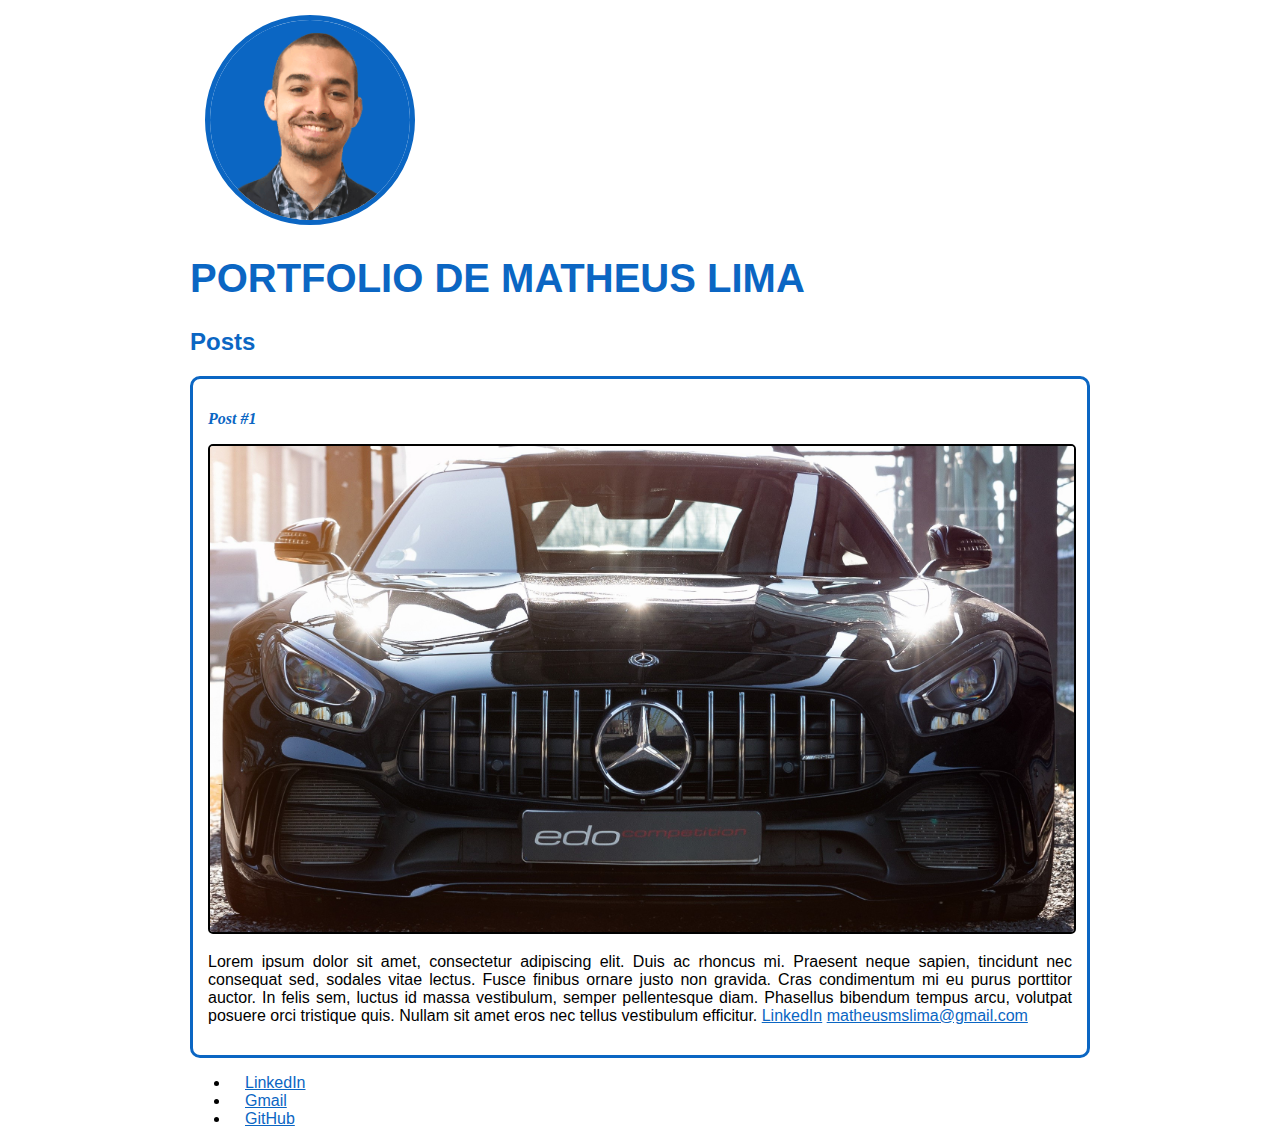
<file: aula-6-introducao-a-criacao-de-websites-HTML5-CSS3/index.html>
<!DOCTYPE html>
<html>

<head>
    <meta charset="utf-8">
    <title>Matheus Lima</title>
    <link rel="stylesheet" href="style.css">
</head>

<body>
    <header>
        <img class="profile_picture" src="profile_picture.png" width="200" height="200" alt="Imagem do rosto de Matheus Lima">
        <h1 id="title"> Portfolio de Matheus Lima</h1>
    </header>

    <section>
        <header>
            <h2 class="subtitle">Posts</h2>
        </header>

        <article class="post">
            <header>
                <h3 class="post_title">Post #1</h3>
                <img class="post_img" src="meu_carro_editado.jpg" width="400" alt="Imagem do meu carro.">
            </header>
            <p class="post_content">
                Lorem ipsum dolor sit amet, consectetur adipiscing elit. Duis ac rhoncus mi. Praesent neque sapien, tincidunt nec consequat sed, sodales vitae lectus. Fusce finibus ornare justo non gravida. Cras condimentum mi eu purus porttitor auctor. In felis sem,
                luctus id massa vestibulum, semper pellentesque diam. Phasellus bibendum tempus arcu, volutpat posuere orci tristique quis. Nullam sit amet eros nec tellus vestibulum efficitur.
                <a href="http://linkedin.com/in/matheusmslima" target="_blank">LinkedIn</a>
                <a href="mailto:matheusmslima@gmail.com" target="_blank">matheusmslima@gmail.com</a>
            </p>
        </article>

    </section>

    <ul class="contacts_list">
        <li>
            <a href="https://www.linkedin.com/in/matheusmslima" target="_blank">LinkedIn</a>
        </li>
        <li>
            <a href="mailto:matheusmslima@gmail.com" target="_blank">Gmail</a>
        </li>
        <li>
            <a href="http://www.github.com/matheusmslima" target="_blank">GitHub</a>
        </li>
    </ul>
</body>

</html>
</file>
<file: aula-6-introducao-a-criacao-de-websites-HTML5-CSS3/style.css>
body {
    max-width: 900px;
    background: #fff;
    font-family: "Fire Code", Hack, Verdana, Geneva, Tahoma, sans-serif;
    margin: auto;
}

#title,
.subtitle,
.post_title {
    color: #0B66C3
}

#title {
    font-size: 40px;
    text-transform: uppercase;
}

a {
    text-decoration: underline;
    color: #0B66C3;
}

.post_title {
    font-size: 16px;
    font-style: italic;
    font-family: Georgia, 'Times New Roman', Times, serif;
}

.post {
    background: white;
    padding: 15px;
    border-radius: 10px;
    border: 3px solid #0B66C3;
    margin-bottom: 15px;
}

.profile_picture {
    align-items: center;
    margin-top: 15px;
    margin-left: 15px;
    border: 5px solid #0B66C3;
    border-radius: 50%;
}

.post_content {
    margin: 0;
    margin-bottom: 15px;
    text-align: justify;
}

.post_img {
    width: 100%;
    border: 2px solid black;
    border-radius: 5px;
    margin-bottom: 15px;
}

.contacts_list li a {
    list-style: none;
    padding-left: 15px;
}
</file>
